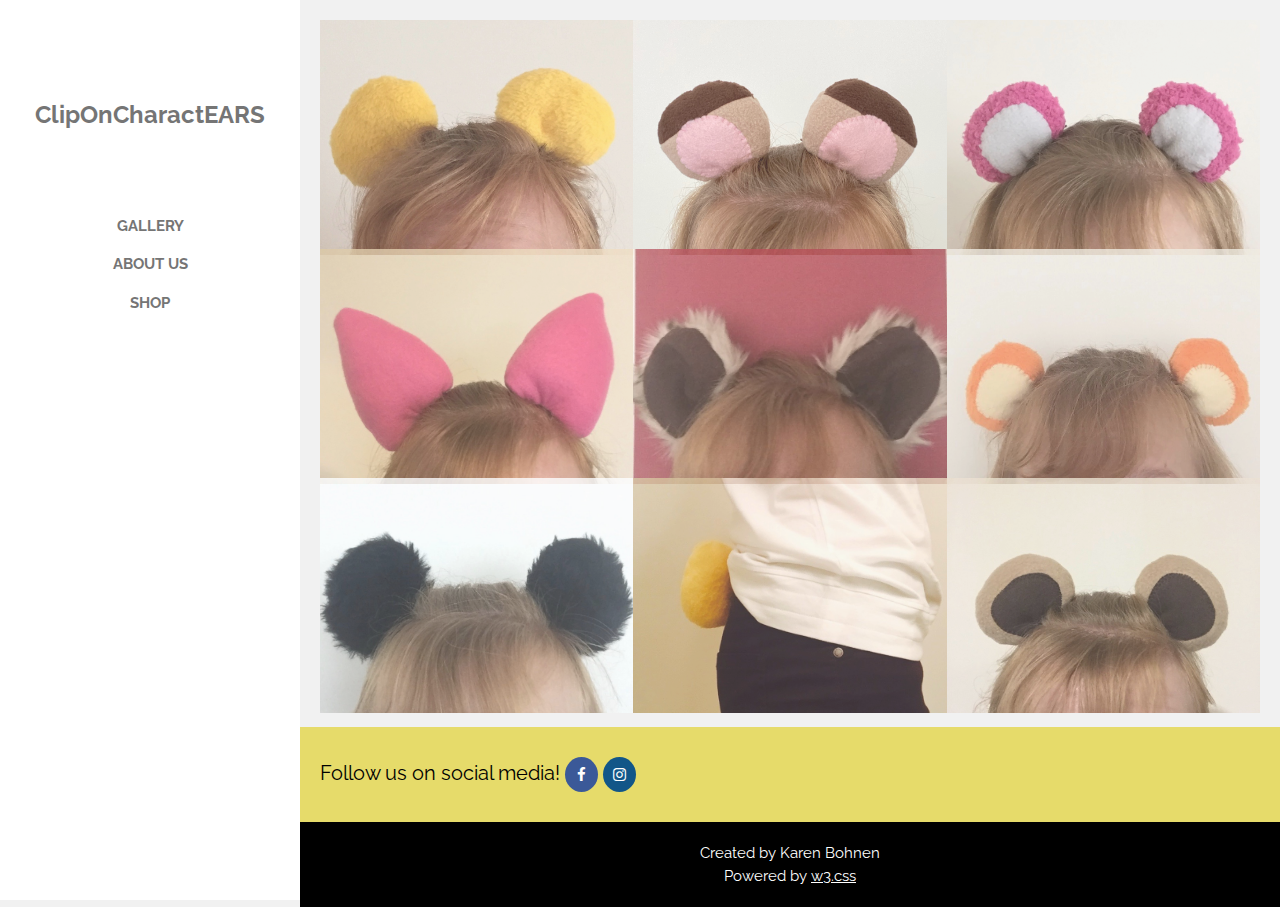
<file: CliponcharactEARS/index.html>
<!DOCTYPE html>
<html lang="en">
<title>ClipOnCharactEARS</title>
<meta charset="UTF-8">
<meta name="viewport" content="width=device-width, initial-scale=1">
<link rel="stylesheet" href="https://www.w3schools.com/w3css/4/w3.css">
<link rel="stylesheet" href="https://fonts.googleapis.com/css?family=Raleway">
<link rel="stylesheet" href="https://cdnjs.cloudflare.com/ajax/libs/font-awesome/4.7.0/css/font-awesome.min.css">
<link rel="stylesheet" href="CSS/home.css">
<script src = "js/gallery.js"></script>

<body class="w3-light-grey w3-content" style="max-width:1600px">
  
  <!-- Sidebar/menu -->
  <nav class="w3-sidebar w3-bar-block w3-white w3-animate-left w3-text-grey w3-collapse w3-top w3-center" style="z-index:3;width:300px;font-weight:bold" id="mySidebar"><br>
    <h3 class="w3-padding-64 w3-center"><b>ClipOnCharactEARS</b></h3>
    <a href="index.html" onclick="w3_close()" class="w3-bar-item w3-button">GALLERY</a> 
    <a href="aboutus.html" onclick="w3_close()" class="w3-bar-item w3-button">ABOUT US</a> 
    <a href="shop.html" onclick="w3_close()" class="w3-bar-item w3-button">SHOP</a>
    <a href="javascript:void(0)" onclick="w3_close()" class="w3-bar-item w3-button w3-padding w3-hide-large">CLOSE</a>
  </nav>
  
  <!-- Top menu on small screens -->
  <header class="w3-container w3-top w3-hide-large w3-white w3-xlarge w3-padding-16">
    <span class="w3-left w3-padding">ClipOnCharactEARS</span>
    <a href="javascript:void(0)" class="w3-right w3-button w3-white" onclick="w3_open()">☰</a>
  </header>
  
  <!-- Overlay effect when opening sidebar on small screens -->
  <div class="w3-overlay w3-hide-large w3-animate-opacity" onclick="w3_close()" style="cursor:pointer" title="close side menu" id="myOverlay"></div>
  
  <!-- !PAGE CONTENT! -->
  <div class="w3-main" style="margin-left:300px">
    
    <!-- Push down content on small screens --> 
    <div class="w3-hide-large" style="margin-top:83px"></div>
    
    <!-- Photo grid -->
    <div id="container">
      <!--page one-->  
      <div id="Page1">
        <div class="w3-row">
          <div class="w3-third">
            <img src="Images/pooh.jpeg" style="width:100%" onclick="onClick(this)" alt="Yellow bear ears">
            <img src="Images/piglet.jpeg" style="width:100%" onclick="onClick(this)" alt="Pink piglet ears">
            <img src="Images/mouse.jpeg" style="width:100%" onclick="onClick(this)" alt="Furry black mouse ears">
          </div>
          
          <div class="w3-third">
            <img src="Images/nook.jpeg" style="width:100%" onclick="onClick(this)" alt="Raccoon ears with light pink center">
            <img src="Images/ewok.jpeg" style="width:100%" onclick="onClick(this)" alt="Ewok ears with light brown fur and a dark center">
            <img src="Images/poohtail.jpeg" style="width:100%" onclick="onClick(this)" alt="Round yellow bear tail">
          </div>
          
          <div class="w3-third">
            <img src="Images/lotso.jpeg" style="width:100%" onclick="onClick(this)" alt="Pink bear ears with light grey center">
            <img src="Images/tigger.jpeg" style="width:100%" onclick="onClick(this)" alt="Orange tiger ears with cream center">
            <img src="Images/gopher.jpeg" style="width:100%" onclick="onClick(this)" alt="Light brown gopher ears with dark brown center">
          </div>
        </div>
      </div>
      
      <!-- Pagination 
        <div class="w3-center w3-padding-32">
          <div class="w3-bar">
            <a href="#" class="w3-bar-item w3-button w3-hover-black">«</a>
            <a href="#" class="w3-bar-item w3-black w3-button">1</a>
            <a href="#" class="w3-bar-item w3-button w3-hover-black">2</a>
            <a href="#" class="w3-bar-item w3-button w3-hover-black">3</a>
            <a href="#" class="w3-bar-item w3-button w3-hover-black">4</a>
            <a href="#" class="w3-bar-item w3-button w3-hover-black">»</a>
          </div>
        </div>
      -->
      
      <!-- Modal for full size images on click-->
      <div id="modal01" class="w3-modal w3-black" style="padding-top:0" onclick="this.style.display='none'">
        <span class="w3-button w3-black w3-xlarge w3-display-topright">×</span>
        <div class="w3-modal-content w3-animate-zoom w3-center w3-transparent w3-padding-64">
          <img id="img01" class="w3-image">
          <p id="caption"></p>
        </div>
      </div>
    </div>
    
    
    <!-- Footer -->
    <footer>
      <div class="w3-row" style="background-color: #e6db6a;">
        
        <h4>Follow us on social media!
          <a href="https://www.facebook.com/cliponcharactears" target="_blank" class="fa fa-facebook"></a>
          
          <a href="https://www.instagram.com/cliponcharactears/" target="_blank" class="fa fa-instagram"></a>
        </h4>      
      </div>  
      
      
      <div class="w3-row w3-center w3-black">
        Created by Karen Bohnen<br>
        Powered by <a href="https://www.w3schools.com/w3css/default.asp" title="W3.CSS" target="_blank" class="w3-hover-opacity">w3.css</a>   
      </div>
      
    </footer>
    
  </div>  
  <!-- End page content -->
</body>
</html>
</file>
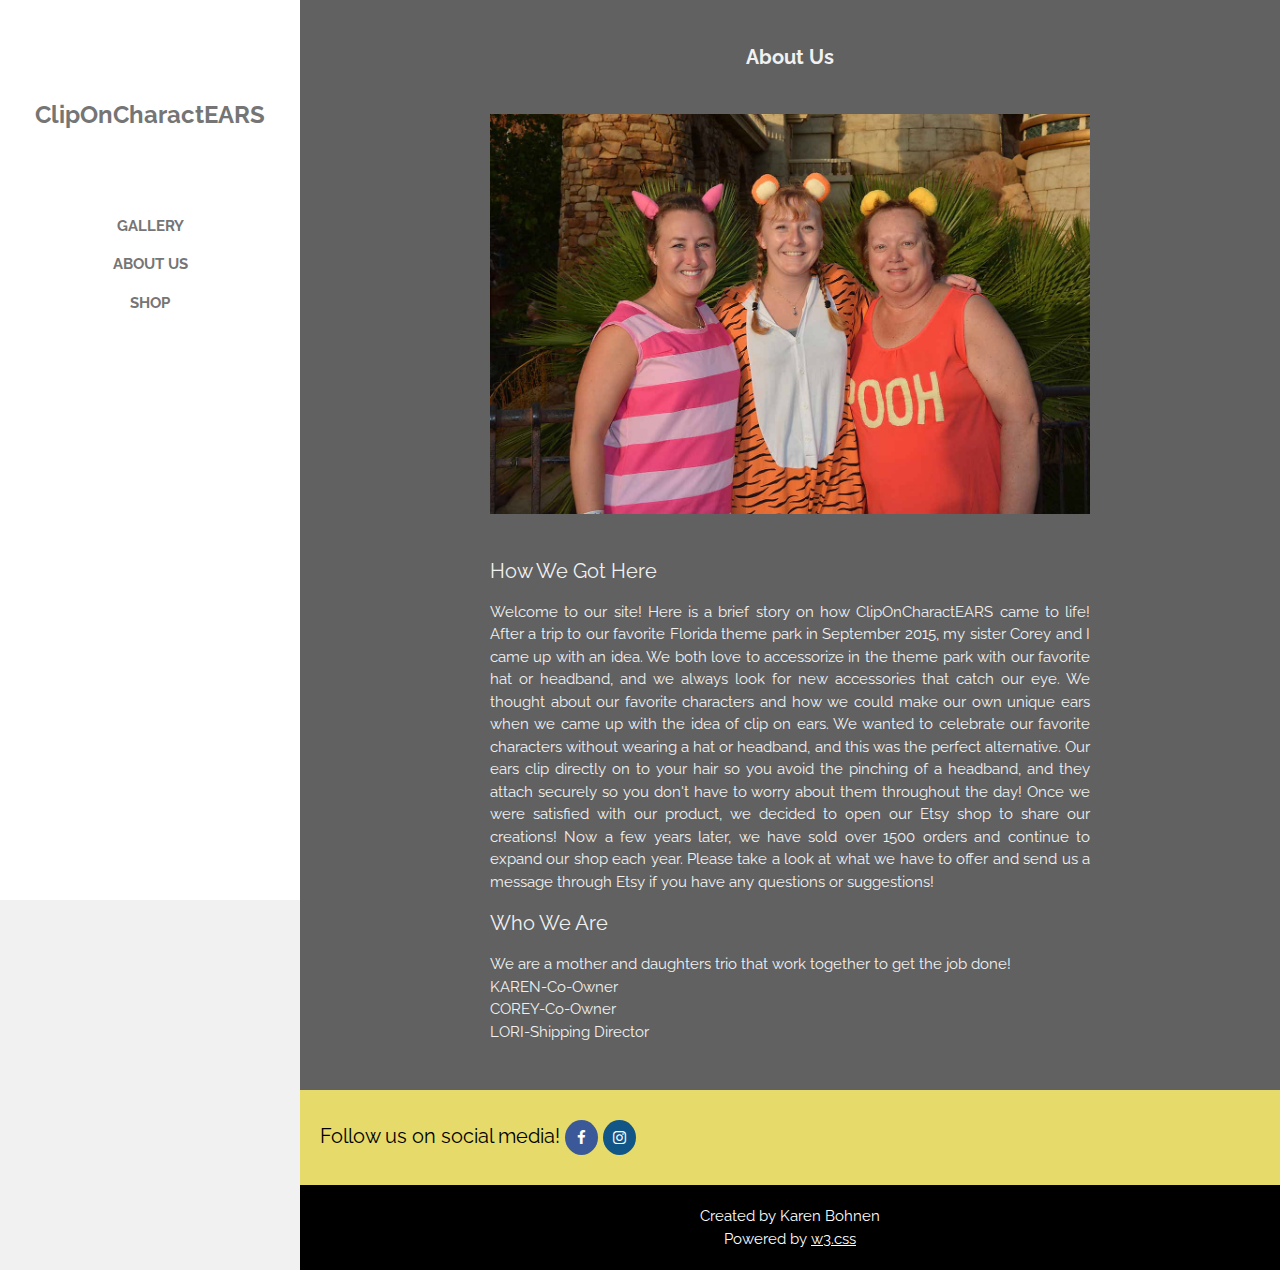
<file: CliponcharactEARS/aboutus.html>
<!DOCTYPE html>
<html lang="en">
<title>ClipOnCharactEARS</title>
<meta charset="UTF-8">
<meta name="viewport" content="width=device-width, initial-scale=1">
<link rel="stylesheet" href="https://www.w3schools.com/w3css/4/w3.css">
<link rel="stylesheet" href="https://fonts.googleapis.com/css?family=Raleway">
<link rel="stylesheet" href="https://cdnjs.cloudflare.com/ajax/libs/font-awesome/4.7.0/css/font-awesome.min.css">
<link rel="stylesheet" href="CSS/home.css">
<script src = "js/gallery.js"></script>

<body class="w3-light-grey w3-content" style="max-width:1600px">
  
  <!-- Sidebar/menu -->
  <nav class="w3-sidebar w3-bar-block w3-white w3-animate-left w3-text-grey w3-collapse w3-top w3-center" style="z-index:3;width:300px;font-weight:bold" id="mySidebar"><br>
    <h3 class="w3-padding-64 w3-center"><b>ClipOnCharactEARS</b></h3>
    <a href="index.html" onclick="w3_close()" class="w3-bar-item w3-button">GALLERY</a> 
    <a href="aboutus.html" onclick="w3_close()" class="w3-bar-item w3-button">ABOUT US</a> 
    <a href="shop.html" onclick="w3_close()" class="w3-bar-item w3-button">SHOP</a>
    <a href="javascript:void(0)" onclick="w3_close()" class="w3-bar-item w3-button w3-padding w3-hide-large">CLOSE</a> 
  </nav>
  
  <!-- Top menu on small screens -->
  <header class="w3-container w3-top w3-hide-large w3-white w3-xlarge w3-padding-16">
    <span class="w3-left w3-padding">ClipOnCharactEARS</span>
    <a href="javascript:void(0)" class="w3-right w3-button w3-white" onclick="w3_open()">☰</a>
  </header>
  
  <!-- Overlay effect when opening sidebar on small screens -->
  <div class="w3-overlay w3-hide-large w3-animate-opacity" onclick="w3_close()" style="cursor:pointer" title="close side menu" id="myOverlay"></div>
  
  <!-- !PAGE CONTENT! -->
  <div class="w3-main" style="margin-left:300px">
    
    <!-- Push down content on small screens --> 
    <div class="w3-hide-large" style="margin-top:83px"></div>
    
    
    <!-- About section -->
    <div id="container">
      <div class="w3-container w3-dark-grey w3-center w3-text-light-grey w3-padding-32" id="about">
        <h4><b>About Us</b></h4>
        <img src="Images/halloween1.jpg" alt="Sister, me, and mom" class="w3-image w3-padding-32" width="600" height="650">
        <div class="w3-content w3-justify" style="max-width:600px">
          <h4>How We Got Here</h4>
          <p>Welcome to our site! Here is a brief story on how ClipOnCharactEARS came to life!
            
            After a trip to our favorite Florida theme park in September 2015, my sister Corey and I came up with an idea. 
            We both love to accessorize in the theme park with our favorite hat or headband, and we always look for new accessories that catch our eye. 
            We thought about our favorite characters and how we could make our own unique ears when we came up with the idea of clip on ears. 
            We wanted to celebrate our favorite characters without wearing a hat or headband, and this was the perfect alternative. 
            Our ears clip directly on to your hair so you avoid the pinching of a headband, and they attach securely so you don't have to worry about them throughout the day! 
            Once we were satisfied with our product, we decided to open our Etsy shop to share our creations! 
            Now a few years later, we have sold over 1500 orders and continue to expand our shop each year.
            Please take a look at what we have to offer and send us a message through Etsy if you have any questions or suggestions!
          </p>
          <h4>Who We Are</h4>
          <p>We are a mother and daughters trio that work together to get the job done!<br>
            KAREN-Co-Owner<br>
            COREY-Co-Owner<br>
            LORI-Shipping Director
            
          </p>
        </div>
      </div>
      
    </div>
    <!-- Footer -->
    <footer>
        <div class="w3-row" style="background-color: #e6db6a;">
          
          <h4>Follow us on social media!
            <a href="https://www.facebook.com/cliponcharactears" target="_blank" class="fa fa-facebook"></a>
            
            <a href="https://www.instagram.com/cliponcharactears/" target="_blank" class="fa fa-instagram"></a>
          </h4>      
        </div>  
        
        
        <div class="w3-row w3-center w3-black">
          Created by Karen Bohnen<br>
          Powered by <a href="https://www.w3schools.com/w3css/default.asp" title="W3.CSS" target="_blank" class="w3-hover-opacity">w3.css</a>   
        </div>
      
    </footer>
    
  </div>  
  <!-- End page content -->
</body>
</html>
</file>
<file: CliponcharactEARS/CSS/home.css>
body,h1,h2,h3,h4,h5 {font-family: "Raleway", sans-serif;}
.w3-third img{margin-bottom: -6px; opacity: 0.8; cursor: pointer;}
.w3-third img:hover{opacity: 1;}
.fa {
    padding: 10px;
    font-size: 15px;
    width: 33px;
    text-align: center;
    text-decoration: none;
    border-radius: 50%;
}
.fa:hover {
    opacity: 0.7;
  }
.fa-facebook {
    background: #3B5998;
    color: white;
  }
.fa-instagram {
    background: #125688;
    color: white;
  }
.fa-etsy {
    background: rgb(255, 94, 0);
    color: white;
}
#container {
    min-height: 65vh;
    margin-bottom: -40px;
}
#container::after{
    content:"";
    display: block;
    height:40px;
}
.w3-row{
    padding: 20px;
  
}
</file>
